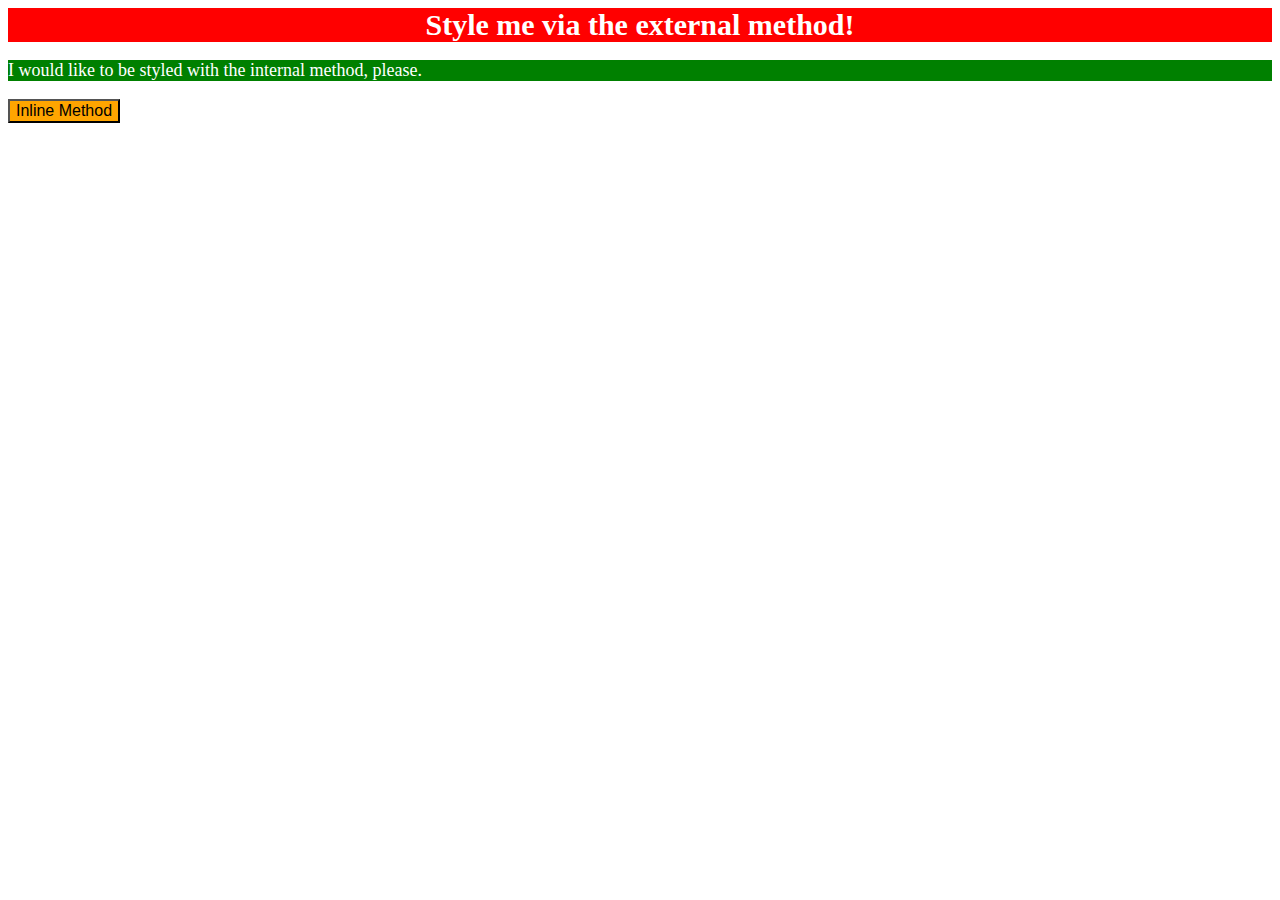
<file: foundations/01-css-methods/index.html>
<!DOCTYPE html>
<html lang="en">
  <head>
    <meta charset="UTF-8">
    <meta http-equiv="X-UA-Compatible" content="IE=edge">
    <meta name="viewport" content="width=device-width, initial-scale=1.0">
    <title>Methods for Adding CSS</title>
    <link rel="stylesheet" href="styles.css">
    <style> 
          p {
            background-color: green;
            font-size: large;
            color: white;
          }
    
    </style>
  </head>
  <body>
    <div>Style me via the external method!</div>
    <p>I would like to be styled with the internal method, please.</p>
    <button>Inline Method</button>
    <style> 
      button {
        background-color: orange;
        font-size: medium;
        color: black;
      }
    </style>
  </body>
</html>
</file>
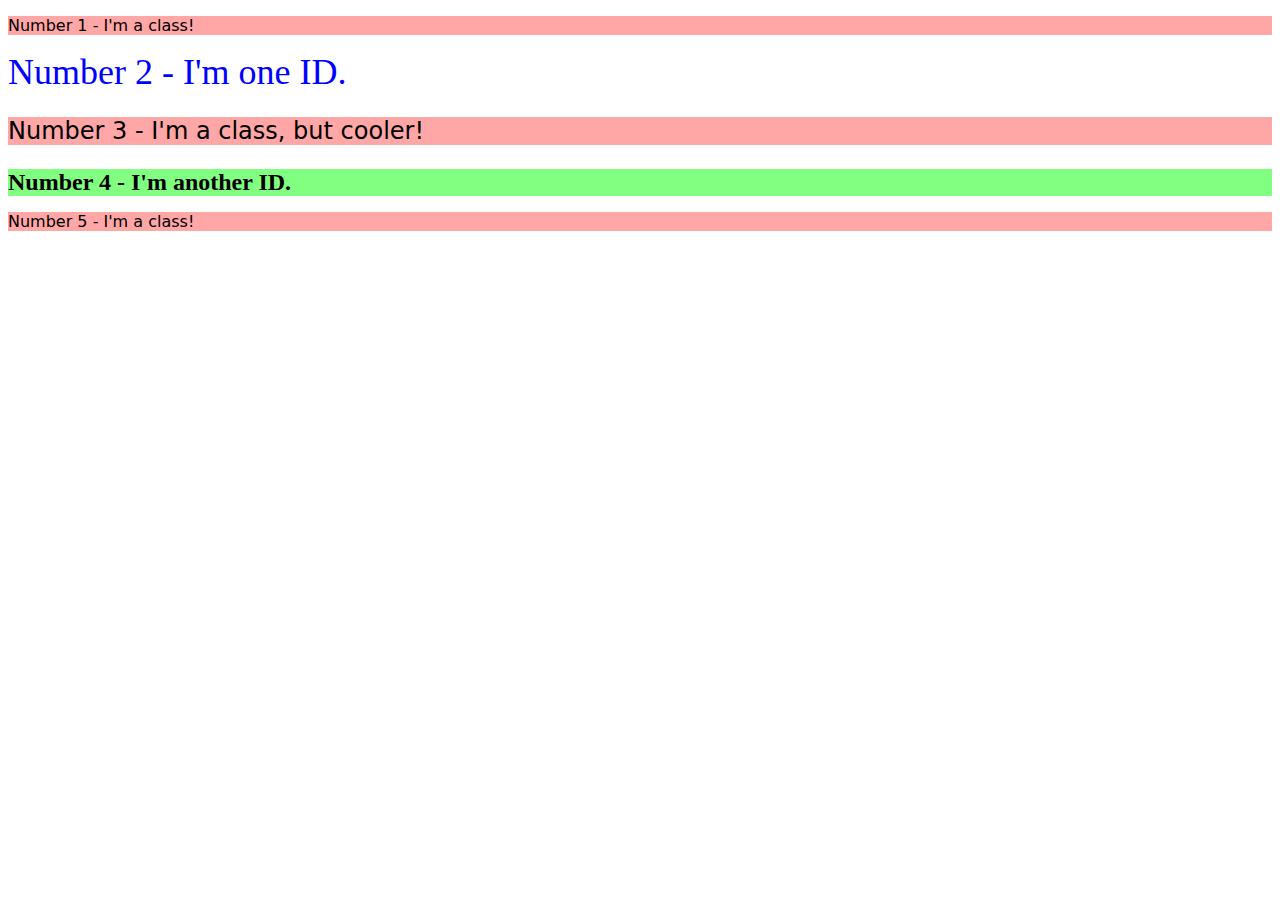
<file: foundations/02-class-id-selectors/index.html>
<!DOCTYPE html>
<html lang="en">
  <head>
    <meta charset="UTF-8">
    <meta http-equiv="X-UA-Compatible" content="IE=edge">
    <meta name="viewport" content="width=device-width, initial-scale=1.0">
    <title>Class and ID Selectors</title>
    <link rel="stylesheet" href="style.css">
  </head>
  <body>

    <p class="odd">  Number 1 - I'm a class!</p>

    <div id="number-two"> Number 2 - I'm one ID. </div>

    <p class="odd-third"> Number 3 - I'm a class, but cooler!</p>

    <div id="number-four">  Number 4 - I'm another ID.</div>
    
    <p class="odd"> Number 5 - I'm a class!</p>

  </body>
</html>


<html> 
  

</html>
</file>
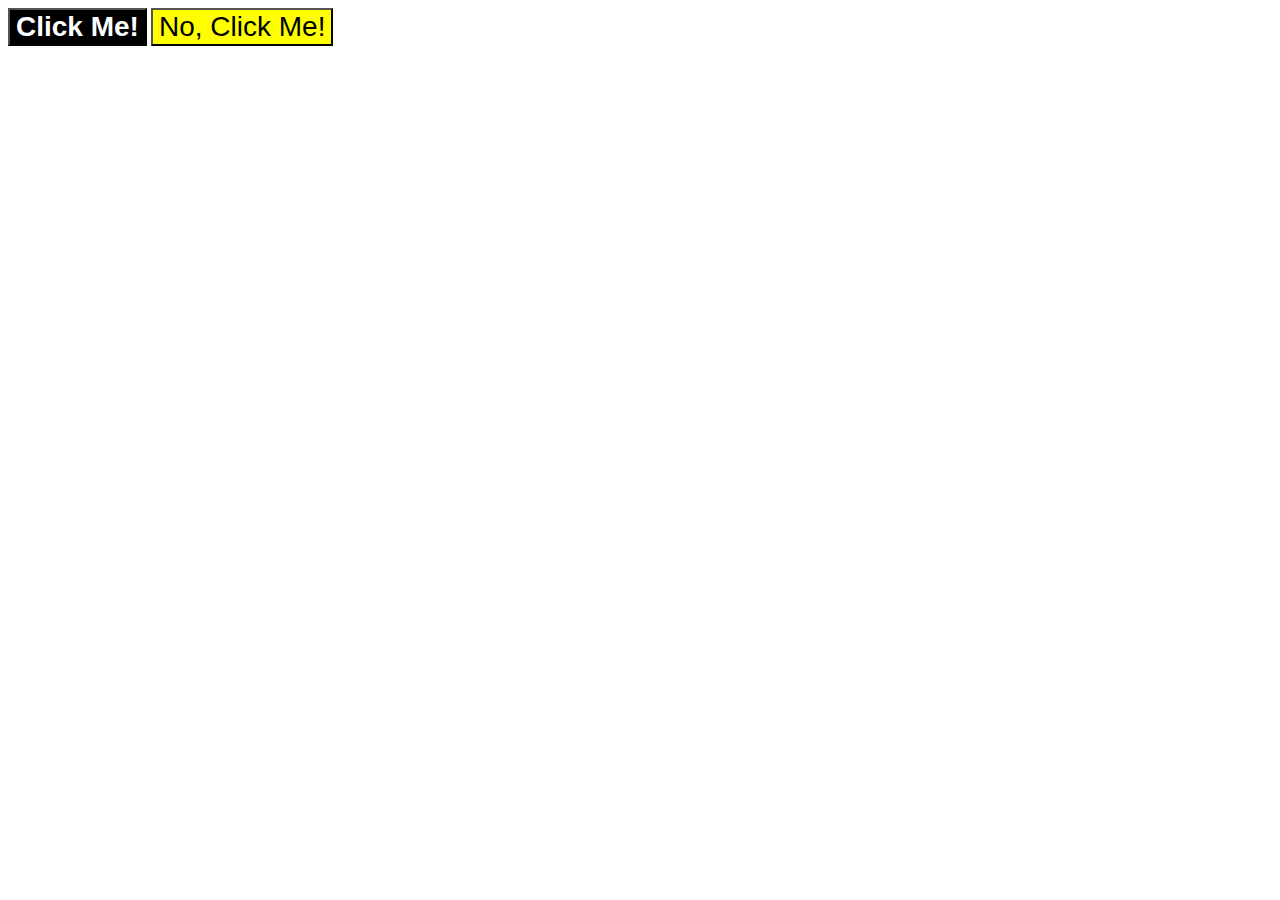
<file: foundations/03-grouping-selectors/index.html>
<!DOCTYPE html>
<html lang="en">
  <head>
    <meta charset="UTF-8">
    <meta http-equiv="X-UA-Compatible" content="IE=edge">
    <meta name="viewport" content="width=device-width, initial-scale=1.0">
    <title>Grouping Selectors</title>
    <link rel="stylesheet" href="style.css">
  </head>
  <body>
    <button class="button1"> Click Me! </button>


    <button class="button2"> No, Click Me!</button>
  </body>
</html>
</file>
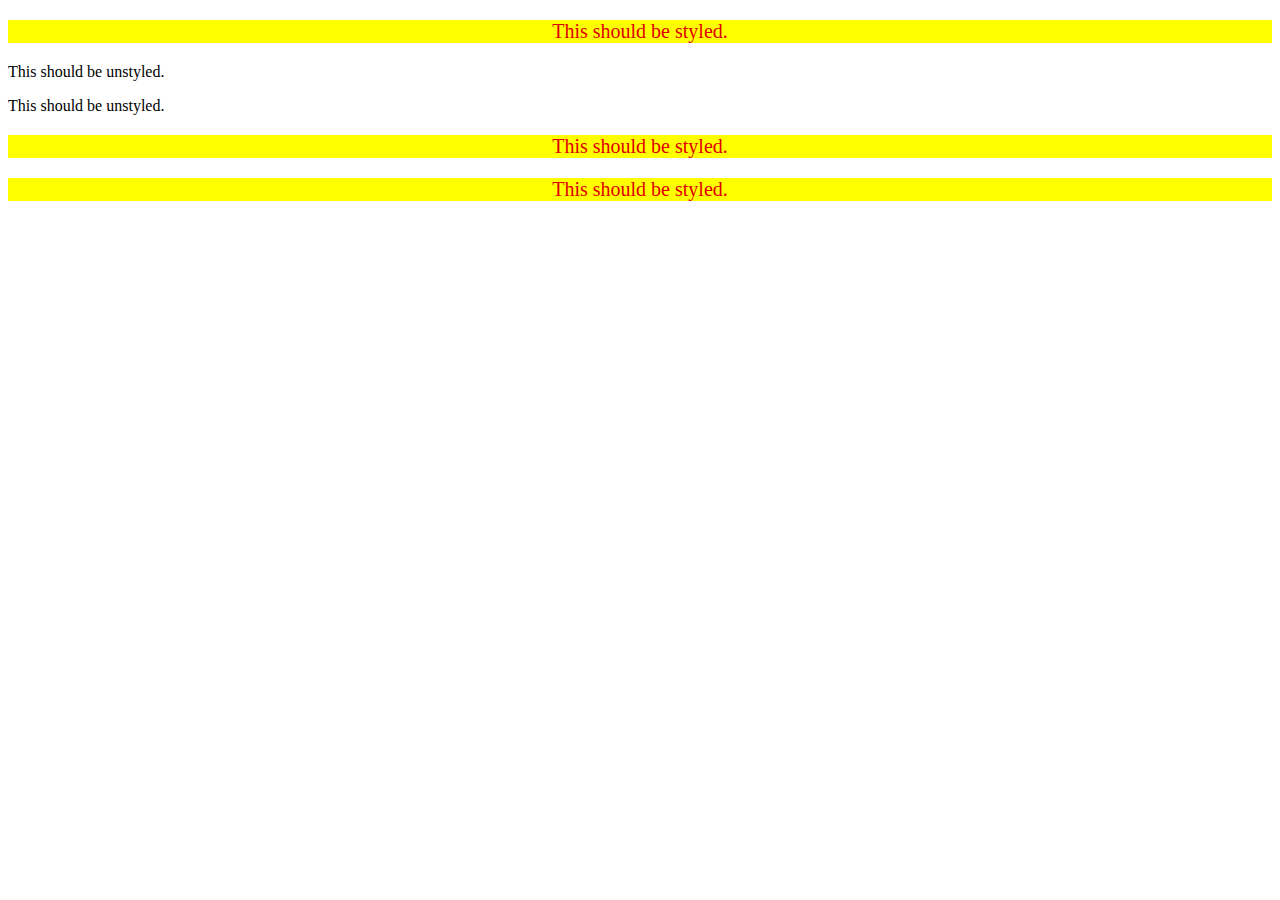
<file: foundations/05-descendant-combinator/index.html>
<!DOCTYPE html>
<html lang="en">
  <head>
    <meta charset="UTF-8">
    <meta http-equiv="X-UA-Compatible" content="IE=edge">
    <meta name="viewport" content="width=device-width, initial-scale=1.0">
    <title>Descendant Combinator</title>
    <link rel="stylesheet" href="style.css">
  </head>
  <body>

    
    <div class="container">
      <p class="text">This should be styled.</p>  <!-- des-->
    </div>

    <p class="text">This should be unstyled.</p>
    
    <p class="text">This should be unstyled.</p>
    
    <div class="container">
      <p class="text">This should be styled.</p> <!-- des-->
      <p class="text">This should be styled.</p> <!-- des-->
    </div>


  </body>
</html>
</file>
<file: foundations/01-css-methods/styles.css>
div {
    text-align: center;
    background-color: red;
    color: white;
    font-size: 30px;
    font-weight: bold;
}
</file>
<file: foundations/02-class-id-selectors/style.css>
.odd {
    background-color: #ffa7a7;
    font-family: Verdana, DejaVu Sans, sans-serif;
}

.odd-third {
    background-color: #ffa7a7;
    font-size: 24px;
    font-family: Verdana, DejaVu Sans, sans-serif;
}


#number-two {
    color: #0000ff;
    font-size: 36px;
}

#number-four {
    background-color: #80ff80;
    font-size: 24px;
    font-weight: bold;
}
</file>
<file: foundations/03-grouping-selectors/style.css>
.button1 {
    background-color: black;
    color: white;
    font-weight: bold;
}

.button2 {
    background-color: yellow;
    color: black;

}

.button1,
.button2 {
    font-size: 28px;
    font-family: Helvetica, "Times New Roman", sans-serif;
}
</file>
<file: foundations/05-descendant-combinator/style.css>
.container .text {
    background-color: yellow;
    font-size: 20px;
    text-align: center;
    color: #e00000;
}
</file>
